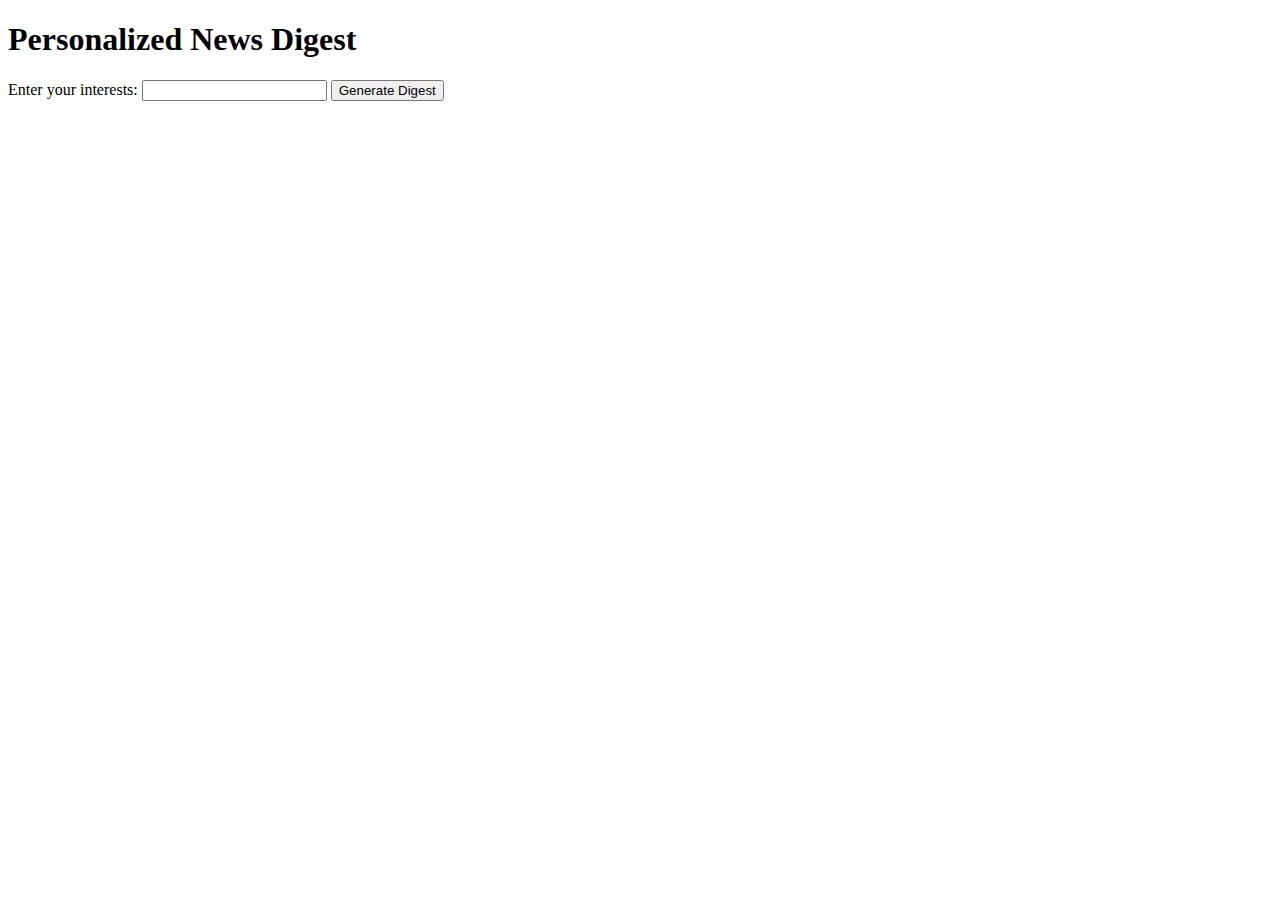
<file: templates/index.html>
<!DOCTYPE html>
<html>
<head>
    <title>News Digest</title>
</head>
<body>
    <h1>Personalized News Digest</h1>
    <form action="/generate" method="post">
        <label for="interests">Enter your interests:</label>
        <input type="text" id="interests" name="interests">
        <button type="submit">Generate Digest</button>
    </form>
</body>
</html>
</file>
